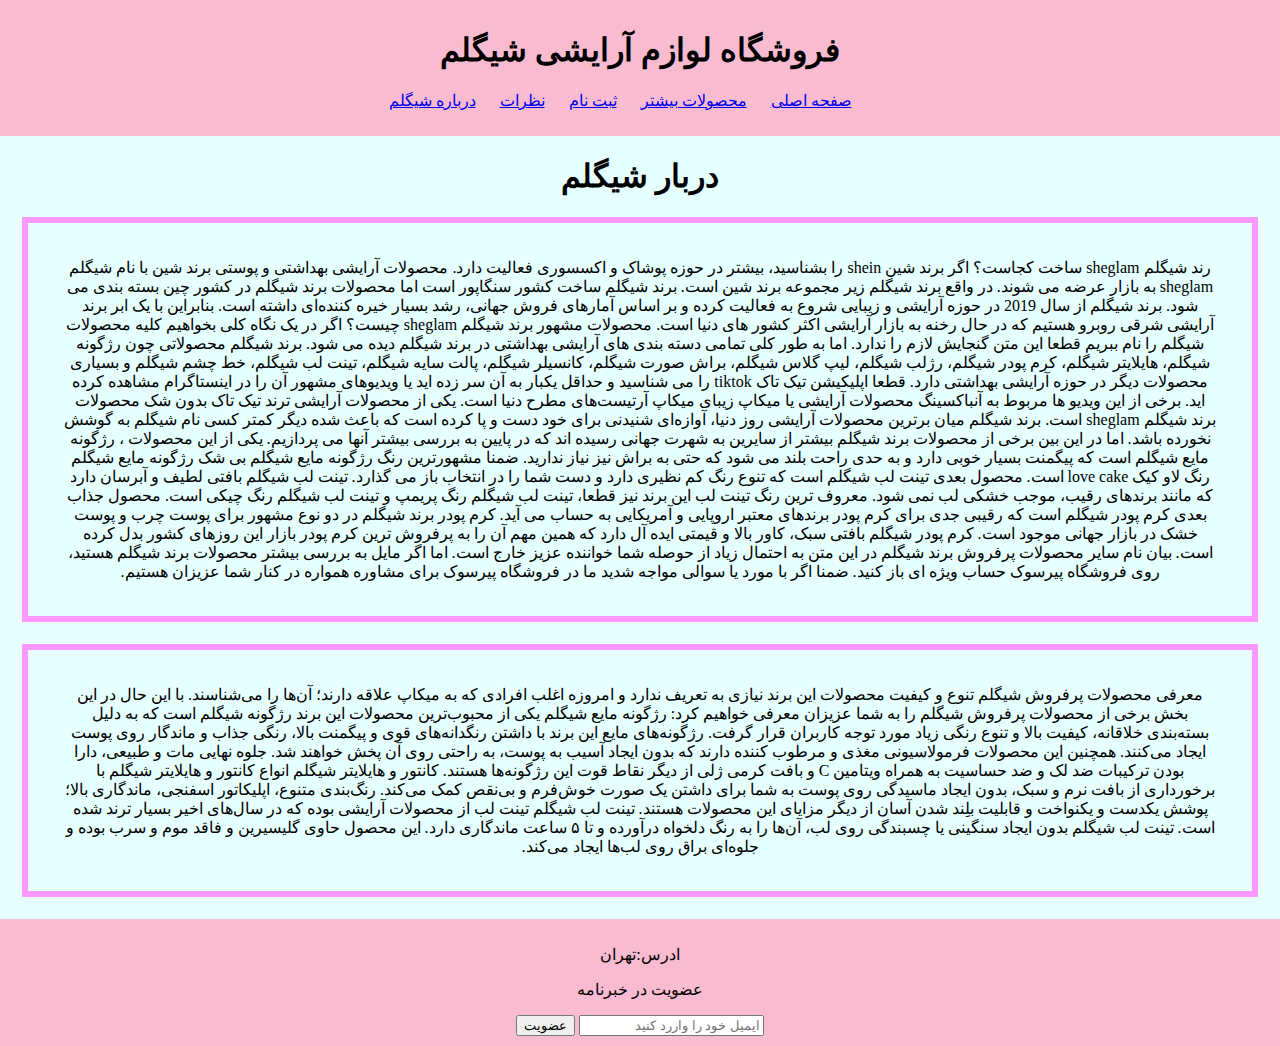
<file: about us.html>
<!DOCTYPE html>
<html lang="fa-IR" dir="rtl">

<head>
    <meta charset="UTF-8">
    <meta name="viewport" content="width=device-width, initial-scale=1.0">
    <title>درباره ما</title>
    <link rel="stylesheet" href="2.css">
    <link rel="shortcut icon" href="./images/shiglam.logo.png" type="image/x-icon">
</head>

<body>
    <header>
        <h1>
            فروشگاه لوازم آرایشی شیگلم
        </h1>
        <nav>
            <ul>
                <li><a href="./index.html">صفحه اصلی</a></li>
                <li><a href="./more prouducts.html">محصولات بیشتر</a></li>
                <li><a href="./sabtnam.html"> ثبت نام</a></li>
                <li><a href="./nazar.html"> نظرات</a></li>
                <li><a href="./about us.html">درباره شیگلم</a></li>
            </ul>
        </nav>
    </header>
    <h1 class="tittel">دربار شیگلم</h1>
    <div class="paragraf">
        رند شیگلم sheglam ساخت کجاست؟
        اگر برند شین shein را بشناسید، بیشتر در حوزه پوشاک و اکسسوری فعالیت دارد.
         محصولات آرایشی بهداشتی و پوستی برند
        شین با نام شیگلم sheglam به بازار عرضه می شوند. 
        در واقع برند شیگلم زیر مجموعه برند شین است.

        برند شیگلم ساخت کشور سنگاپور است اما محصولات برند شیگلم در کشور چین بسته بندی می شود. برند شیگلم از سال 2019 در
        حوزه آرایشی و زیبایی شروع به فعالیت کرده و بر اساس آمارهای فروش جهانی، رشد بسیار خیره کننده‌ای داشته است.
        بنابراین با یک ابر برند آرایشی شرقی روبرو هستیم که در حال رخنه به بازار آرایشی اکثر کشور های دنیا است.

        محصولات مشهور برند شیگلم sheglam چیست؟
        اگر در یک نگاه کلی بخواهیم کلیه محصولات شیگلم را نام ببریم قطعا این متن گنجایش لازم را ندارد. اما به طور کلی
        تمامی دسته بندی های آرایشی بهداشتی در برند شیگلم دیده می شود. برند شیگلم محصولاتی چون رژگونه شیگلم، هایلایتر
        شیگلم، کرم پودر شیگلم، رژلب شیگلم، لیپ گلاس شیگلم، براش صورت شیگلم، کانسیلر شیگلم، پالت سایه شیگلم، تینت لب
        شیگلم، خط چشم شیگلم و بسیاری محصولات دیگر در حوزه آرایشی بهداشتی دارد.

        قطعا اپلیکیشن تیک تاک tiktok را می شناسید و حداقل یکبار به آن سر زده اید یا ویدیوهای مشهور آن را در اینستاگرام
        مشاهده کرده اید. برخی از این ویدیو ها مربوط به آنباکسینگ محصولات آرایشی یا میکاپ زیبای میکاپ آرتیست‌های مطرح
        دنیا است. یکی از محصولات آرایشی ترند تیک تاک بدون شک محصولات برند شیگلم sheglam است.

        برند شیگلم میان برترین محصولات آرایشی روز دنیا، آوازه‌ای شنیدنی برای خود دست و پا کرده است که باعث شده دیگر کمتر
        کسی نام شیگلم به گوشش نخورده باشد. اما در این بین برخی از محصولات برند شیگلم بیشتر از سایرین به شهرت جهانی رسیده
        اند که در پایین به بررسی بیشتر آنها می پردازیم.

        یکی از این محصولات ، رژگونه مایع شیگلم است که پیگمنت بسیار خوبی دارد و به حدی راحت بلند می شود که حتی به براش
        نیز نیاز ندارید. ضمنا مشهورترین رنگ رژگونه مایع شیگلم بی شک رژگونه مایع شیگلم رنگ لاو کیک love cake است.
        محصول بعدی تینت لب شیگلم است که تنوع رنگ کم نظیری دارد و دست شما را در انتخاب باز می گذارد. تینت لب شیگلم بافتی
        لطیف و آبرسان دارد که مانند برندهای رقیب، موجب خشکی لب نمی شود. معروف ترین رنگ تینت لب این برند نیز قطعا، تینت
        لب شیگلم رنگ پریمپ و تینت لب شیگلم رنگ چیکی است.
        محصول جذاب بعدی کرم پودر شیگلم است که رقیبی جدی برای کرم پودر برندهای معتبر اروپایی و آمریکایی به حساب می آید.
        کرم پودر برند شیگلم در دو نوع مشهور برای پوست چرب و پوست خشک در بازار جهانی موجود است. کرم پودر شیگلم بافتی سبک،
        کاور بالا و قیمتی ایده آل دارد که همین مهم آن را به پرفروش ترین کرم پودر بازار این روزهای کشور بدل کرده است.
        بیان نام سایر محصولات پرفروش برند شیگلم در این متن به احتمال زیاد از حوصله شما خواننده عزیز خارج است. اما اگر
        مایل به بررسی بیشتر محصولات برند شیگلم هستید، روی فروشگاه پیرسوک حساب ویژه ای باز کنید. ضمنا اگر با مورد یا
        سوالی مواجه شدید ما در فروشگاه پیرسوک برای مشاوره همواره در کنار شما عزیزان هستیم.
    </div>
    <div class="paragraf">
        معرفی محصولات پرفروش شیگلم
تنوع و کیفیت محصولات این برند نیازی به تعریف ندارد و امروزه اغلب افرادی که به میکاپ علاقه دارند؛ آن‌ها را می‌شناسند. با این حال در این بخش برخی از محصولات پرفروش شیگلم را به شما عزیزان معرفی خواهیم کرد:

رژگونه مایع شیگلم
یکی از محبوب‌ترین محصولات این برند رژگونه شیگلم است که به دلیل بسته‌بندی خلاقانه، کیفیت بالا و تنوع رنگی زیاد مورد توجه کاربران قرار گرفت. رژگونه‌های مایع این برند با داشتن رنگدانه‌های قوی و پیگمنت بالا، رنگی جذاب و ماندگار روی پوست ایجاد می‌کنند.

همچنین این محصولات فرمولاسیونی مغذی و مرطوب کننده دارند که بدون ایجاد آسیب به پوست، به راحتی روی آن پخش خواهند شد. جلوه نهایی مات و طبیعی، دارا بودن ترکیبات ضد لک و ضد حساسیت به همراه ویتامین C و بافت کرمی ژلی از دیگر نقاط قوت این رژگونه‌ها هستند.

کانتور و هایلایتر شیگلم
انواع کانتور و هایلایتر شیگلم با برخورداری از بافت نرم و سبک، بدون ایجاد ماسیدگی روی پوست به شما برای داشتن یک صورت خوش‌فرم و بی‌نقص کمک می‌کند. رنگ‌بندی متنوع، اپلیکاتور اسفنجی، ماندگاری بالا؛ پوشش یکدست و یکنواخت و قابلیت بلِند شدن آسان از دیگر مزایای این محصولات هستند.

تینت لب شیگلم
تینت لب از محصولات آرایشی بوده که در سال‌‌های اخیر بسیار ترند شده است. تینت لب شیگلم بدون ایجاد سنگینی یا چسبندگی روی لب، آن‌ها را به رنگ دلخواه درآورده و تا ۵ ساعت ماندگاری دارد. این محصول حاوی گلیسیرین و فاقد موم و سرب بوده و جلوه‌ای براق روی لب‌ها ایجاد می‌کند.
    </div>
    <footer>
        <p>ادرس:تهران</p>
        <p>عضویت در خبرنامه</p>
        <input type="email" placeholder="ایمیل خود را واررد کنید">
        <button type="submit">عضویت</button>
    </footer>
</body>

</html>
</file>
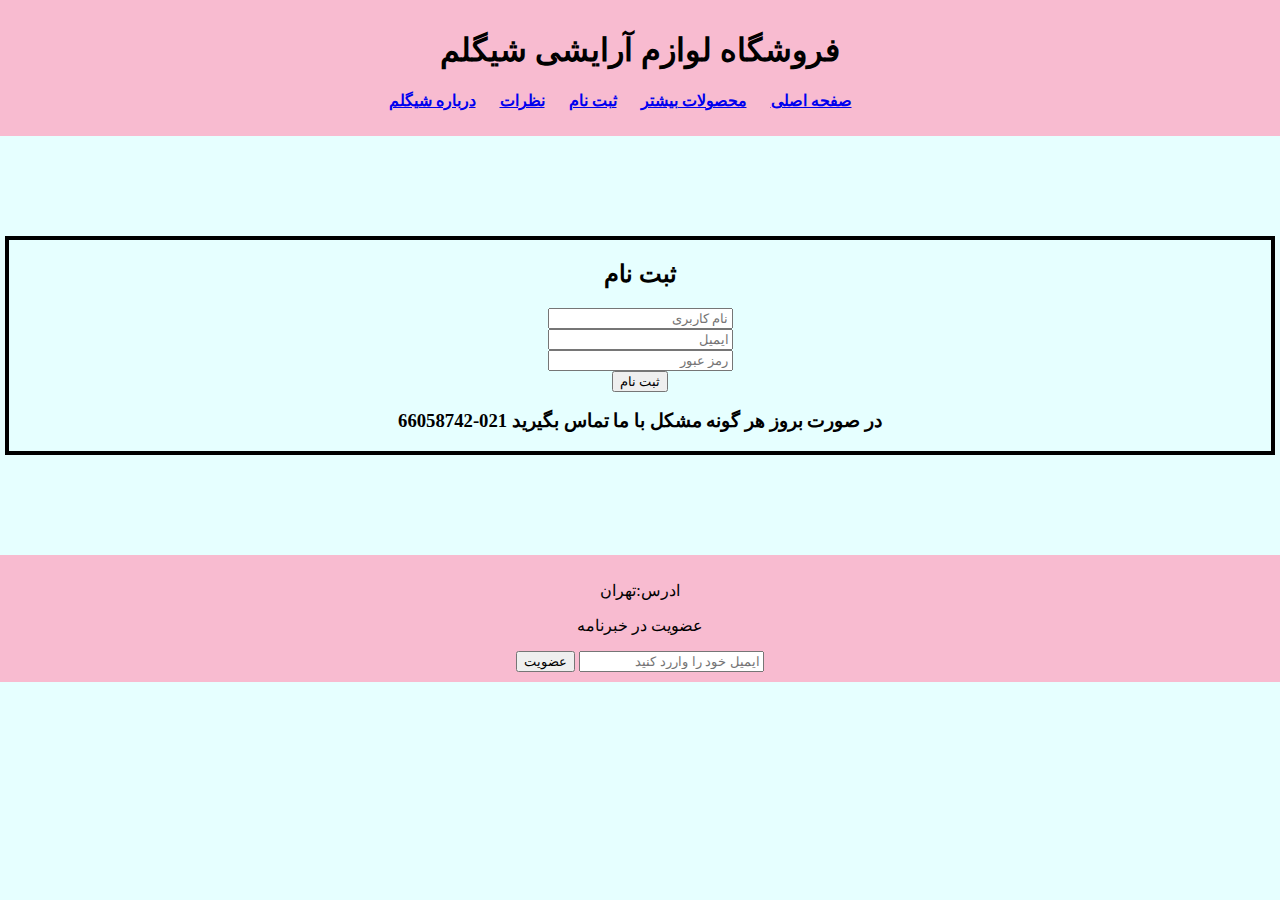
<file: sabtnam.html>
<!DOCTYPE html>
<html lang="fa-IR" dir="rtl">

<head>
    <meta charset="UTF-8">
    <meta name="viewport" content="width=device-width, initial-scale=1.0">
    <title>ثبت نام</title>
    <link rel="stylesheet" href="5.css">
    <link rel="shortcut icon" href="./images/shiglam.logo.png" type="image/x-icon">
</head>

<body>
    <header>
        <h1>
            فروشگاه لوازم آرایشی شیگلم
        </h1>
        <nav>
            <ul>
                <li><a href="./index.html">صفحه اصلی</a></li>
                <li><a href="./more prouducts.html">محصولات بیشتر</a></li>
                <li><a href="./sabtnam.html"> ثبت نام</a></li>
                <li><a href="./nazar.html"> نظرات</a></li>
                <li><a href="./about us.html">درباره شیگلم</a></li>
            </ul>
        </nav>

    </header>
    
    <section class="register">
        
        <h2>ثبت نام</h2>
        <form method="post">
            <div>
                <label for="name"></label>
                <input type="text" placeholder="نام کاربری">
            </div>
            <div>
                <label for="email"></label>
                <input type="email" placeholder="ایمیل">
            </div>
            <div>
                <label for="password"></label>
                <input type="password" placeholder="رمز عبور">
            </div>
            <button type="submit">ثبت نام</button>
        </form>
        <div class="phone">
            <h3>در صورت بروز هر گونه مشکل با ما تماس بگیرید
                021-66058742
            </h3>
        </div>
    </section>
    <footer>
        <p>ادرس:تهران</p>
        <p>عضویت در خبرنامه</p>
        <input type="email" placeholder="ایمیل خود را واررد کنید">
        <button type="submit">عضویت</button>
    </footer>
</body>

</html> 
</body>

</html>
</file>
<file: 2.css>
body {
  padding: 0;
  margin: 0;
  box-sizing: border-box;
  background-color:#e6ffff;
}
.tittel {
  text-align: center;
}
.paragraf {
  text-align: center;
  border: 6px solid #ff99ff;
  margin: 22px 22px 22px 22px;
  padding: 35px 35px 35px 35px;
  font: bold;
}
header {
    background-color: #f8bbd0;
    padding: 10px;
    text-align: center;
    text-decoration: none;
}

nav ul {
    list-style-type: none;
    text-emphasis: none;

}

nav ul li {
    display: inline-block;
    margin: 0 10px;

    text-transform: uppercase;
}
footer {
    background-color: #f8bbd0;
    text-align: center;
    padding: 10px 0;
}
</file>
<file: 5.css>
body {
    margin: 0;
    padding: 0;
    box-sizing: border-box;
    background-color:#e6ffff;
}
.register{

    border: 4px solid black;
    text-align: center;
    margin-top: 100px;
    margin-bottom: 100px;
    margin-left: 5px;
    margin-right: 5px;
    
}
footer {
    background-color: #f8bbd0;
    text-align: center;
    padding: 10px 0;
}
header {
    background-color: #f8bbd0;
    padding: 10px ;
    text-align: center;
    text-decoration: none;
}

nav ul {
    list-style-type: none;
    text-emphasis: none;

}

nav ul li {
    display: inline-block;
    margin: 0 10px;
    text-decoration: none;
    font-weight: bold;
    text-transform: uppercase;
}
</file>
